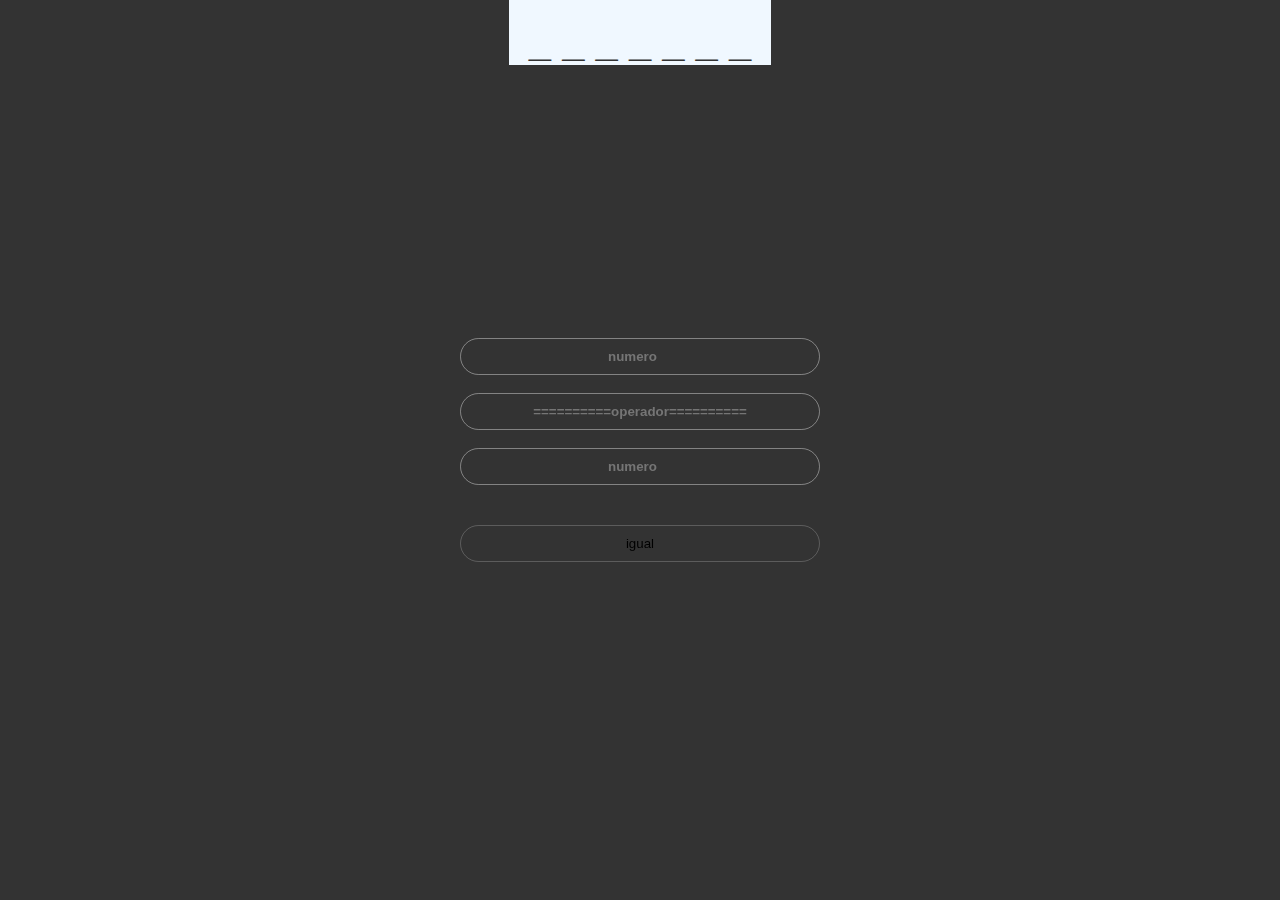
<file: pages/calculadora.html>
<!DOCTYPE html>
<html lang="es">

<head>
    <meta charset="UTF-8">
    <meta http-equiv="X-UA-Compatible" content="IE=edge">
    <meta name="viewport" content="width=device-width, initial-scale=1.0">
    <title>Document</title>
    <link rel="stylesheet" href="../styles/calculadora.css">
</head>

<body>
    <div id="container-numero">
        <form name="lala">
            <input class="numeros" type="number" id="numero1" placeholder="numero">
            <br>
            <input class="operador" type="text" id="operador" placeholder="==========operador==========">
            <br>
            <input class="numeros" type="number" id="numero2" placeholder="numero">
            <br>
            <button class="btn-igual" type="button" id="igual">igual</button>
        </form>
    </div>
    <div class="box">
        <h4 id="rellename">_ _ _ _ _ _ _</h4>
    </div>

    <script src="../js/calculadora.js"></script>
</body>

</html>
</file>
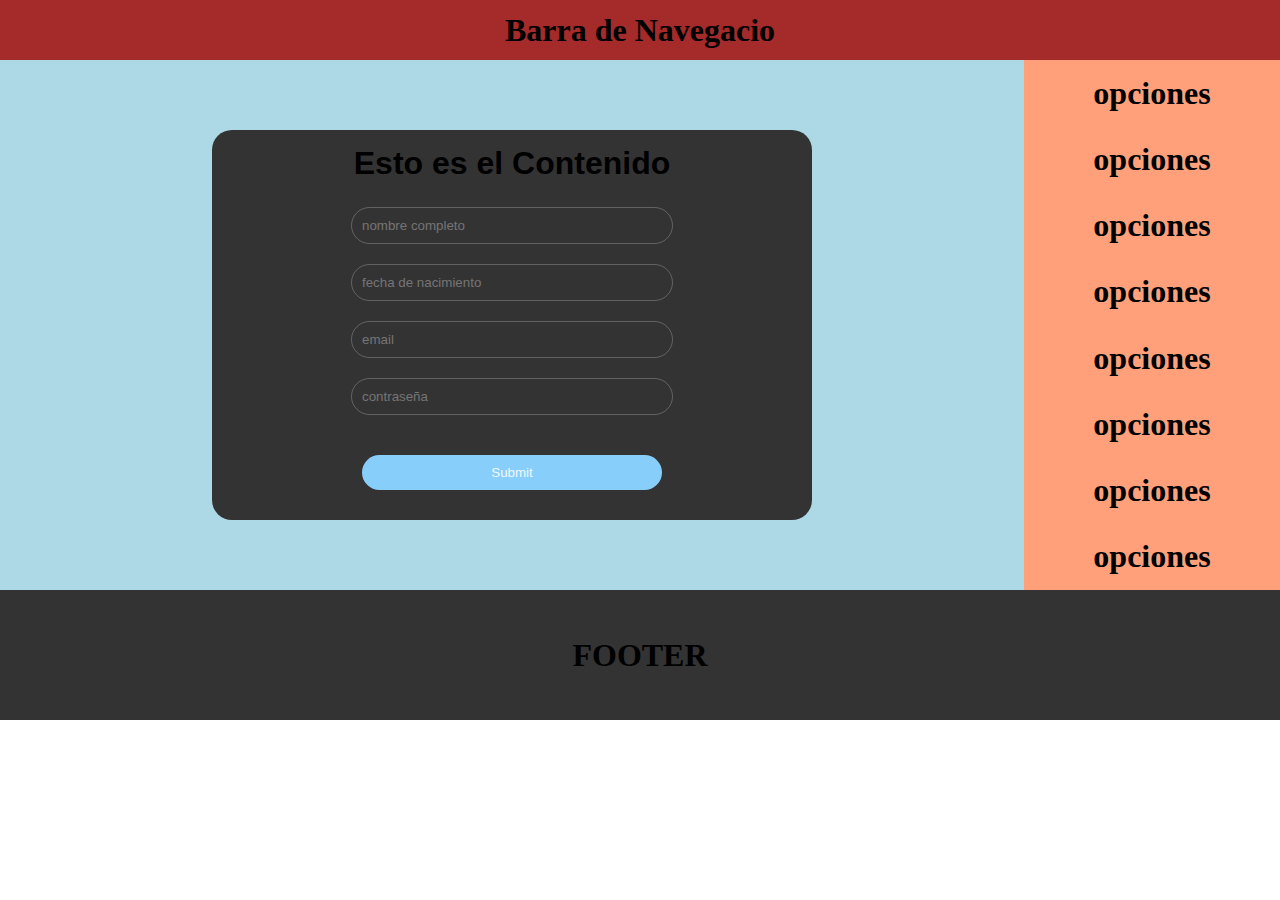
<file: pages/pruevasdejacascript.html>
<!DOCTYPE html>
<html lang="en">
<head>
    <meta charset="UTF-8">
    <meta http-equiv="X-UA-Compatible" content="IE=edge">
    <meta name="viewport" content="width=device-width, initial-scale=1.0">
    <title>Pruevas de JavaScript</title>
    <link rel="stylesheet" href="../styles/pruevasdejavascript.css">
</head>
<body>
    <header class="header">
        <nav><h1>Barra de Navegacio</h1></nav>
    </header>
    <div class="todo">
        <div class="contenido">
            <div>
                <h1>
                    Esto es el Contenido
                </h1>











                <form action="aaa" id="formulario">
                    <input class="pepe" type="text" id="nombre" placeholder="nombre completo"><br>
                    <input class="pepe" type="number" id="fechaNacimiento" placeholder="fecha de nacimiento"><br>
                    <input class="pepe" type="email" id="email" placeholder="email"><br>
                    <input class="pepe" type="password" id="contraseña" placeholder="contraseña"><br>
                    <input type="submit" id="enviar">
                </form>
































            </div>
        </div>
        <aside class="aside">
            <div><h1>opciones</h1></div>
            <div><h1>opciones</h1></div>
            <div><h1>opciones</h1></div>
            <div><h1>opciones</h1></div>
            <div><h1>opciones</h1></div>
            <div><h1>opciones</h1></div>
            <div><h1>opciones</h1></div>
            <div><h1>opciones</h1></div>
        </aside>
        <footer class="footer">
            <div><h1>FOOTER</h1></div>
        </footer>
        <script src="../js/pruevasdejavascript.js"></script>
    </div>
</body>
</html>
</file>
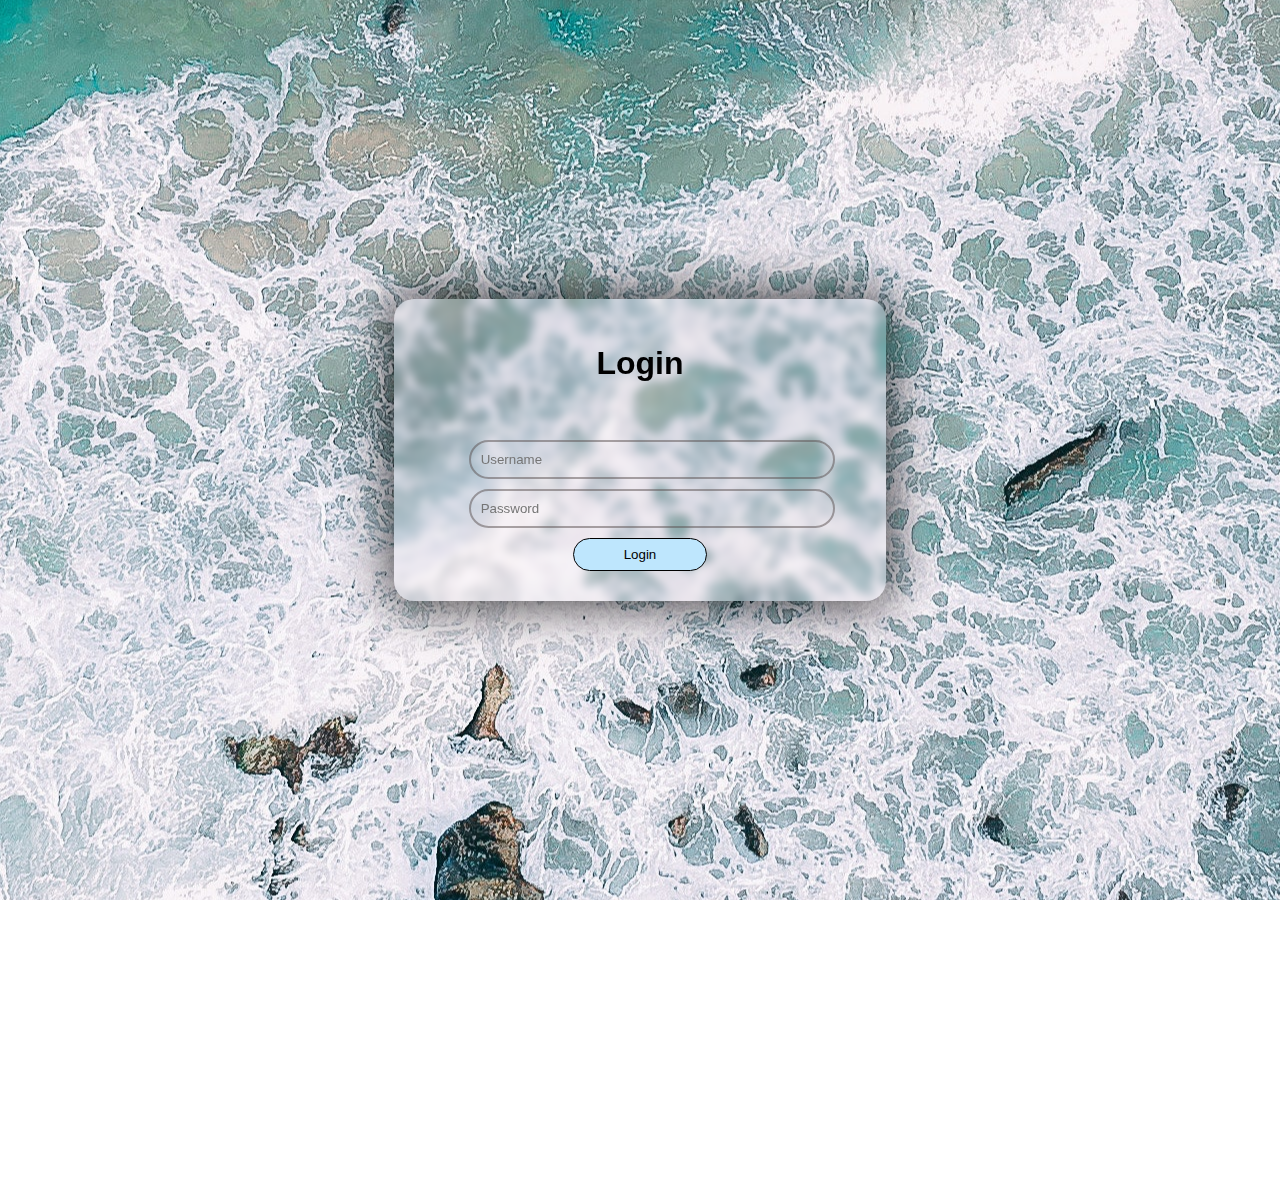
<file: pages/registros.html>
<!DOCTYPE html>
<html lang="es">
<head>
    <meta charset="UTF-8">
    <meta http-equiv="X-UA-Compatible" content="IE=edge">
    <meta name="viewport" content="width=device-width, initial-scale=1.0">
    <link rel="stylesheet" href="../styles/sass-registros/registros.css">
    <title>login</title>
</head>
<body>
    <div class="contenedor">
        <h1>Login</h1>
        <p class="verificado-texto"></p>
        <form id="form">
            <input class="textos" type="text" id="username" placeholder="Username">
            <input class="textos" type="password" id="password" placeholder="Password">
            <button class="btn" id="btn-login" target="_blank" >Login</button>
        </form>
        
    </div>


    <script src="../js/registros.js"></script>
</body>
</html>
</file>
<file: styles/calculadora.css>
*{
    padding: 0;
    margin: 0;
    font-family: sans-serif;   
}
body{
    display: flex;
    justify-content: center;
    background-color: #333;
}
#container-numero{
    background-color: rgba(231, 20, 20, 0);
    height: 400px;
    width: 600px;
    display: flex;
    justify-content: center;
    align-items: center;
    margin: auto;
    position: fixed;
    top: 50%;
    left: 50%;
    transform: translate(-50%, -50% );
}
form{
    width: 60%;
    display: flex;
    flex-wrap: wrap;
    justify-content: center;
}
input{
    width: 100%;
    background-color: transparent;
    border-radius: 25px;
    padding: 10px;
    border: 1px solid rgba(255, 255, 255, 0.395);
    color: white;
    font-weight: 900;
    text-align: center;
}
.btn-igual{
    width: 100%;
    background-color: transparent;
    border-radius: 25px;
    padding: 10px;
    border: 1px solid rgba(255, 255, 255, 0.202);
    margin-top: 40px;
    transition: all 600ms;
}
.btn-igual:hover{
    background-color: lightblue;
}
#rellename{
    padding: 20px 20px 0px 20px ;
    font-size: 40px;
    background-color: aliceblue;
    color: #333;
}
.box{
    align-items: center;
    width: 100%;
    height: auto;
    display: flex;
    justify-content: center;
}
</file>
<file: styles/pruevasdejavascript.css>
*{
    padding: 0;
    margin: 0;
}
.header{
    width: 100%;
    height: 60px;
    background-color: brown;
    display: flex;
    justify-content: center;
    align-items: center;
}
.todo{
    display: flex;
    flex-wrap: wrap;
    height: 800px;
}
.contenido{
    display: flex;
    justify-content: center;
    align-items: center ;
    width: 80%;
    background-color: lightblue;
}
.contenido div{
    display: flex;
    width: 600px;
    height: auto;
    flex-wrap: wrap;
    justify-content: center;
    background-color: #333;
    border-radius: 20px;
}
.contenido div h1{
    font-family:sans-serif;
    padding: 5px;
    margin: 10px;
}
.contenido div form{
    width: 80%;
    justify-content: center;
    display: flex;
    flex-wrap: wrap;
}
.pepe{
    width: 300px;
    padding: 0;
    margin: 0;
    display: flex;
    flex-wrap: wrap;
    justify-content: center;
    border-radius: 25PX;
    background-color: #00000000;
    border: 1px solid #ffffff3b;
    color: aliceblue;
    padding: 10px;
    margin: 10px 0px ;
}
#enviar{
    width: 300px;
    padding: 0;
    margin: 0;
    display: flex;
    flex-wrap: wrap;
    justify-content: center;
    border-radius: 25PX;
    background-color: lightskyblue;
    border: none;
    margin: 30px 0px;
    color: aliceblue;
    padding: 10px;
}
.aside{
    display: flex;
    flex-wrap:wrap ;
    justify-content: center;
    align-items: center;
    width: 20%;
    background-color: lightsalmon;
}
.aside div{
    display: flex;
    justify-content: center;
    width: 100%;
}
.footer{
    display: flex;
    justify-content: center;
    align-items: center;
    width: 100%;
    height: 130px;
    background-color: #333;
}
</file>
<file: styles/sass-registros/registros.css>
body {
  background-image: url(../../assets/pexels-pok-rie-2049422.jpg);
  background-attachment: fixed;
  background-position: center;
  overflow: hidden;
  display: flex;
  justify-content: center;
  align-items: center;
  margin: auto;
  text-align: center;
}
body .contenedor {
  text-align: center;
  display: flex;
  flex-direction: column;
  align-items: center;
  font-family: "Gill Sans", "Gill Sans MT", Calibri, "Trebuchet MS", sans-serif;
  background-color: transparent;
  border: 1px solid transparent;
  margin: 50vh auto;
  transform: translateY(-50%);
  display: flex;
  flex-wrap: wrap;
  justify-content: center;
  align-items: center;
  position: relative;
  z-index: 1;
  height: 300px;
  border-radius: 20px;
  box-shadow: 0px 0px 50px 6px rgba(0, 0, 0, 0.71);
  overflow: hidden;
  backdrop-filter: blur(5px);
  -webkit-backdrop-filter: blur(1px);
}
body .contenedor h1 {
  color: black;
}
body .contenedor form {
  width: 70%;
}
body .contenedor form .textos {
  background-color: transparent;
  border: 2px solid rgba(90, 80, 80, 0.5019607843);
  outline: none;
  box-shadow: none;
  color: rgba(37, 32, 32, 0.6941176471);
  box-sizing: content-box;
  font-family: "Gill Sans", "Gill Sans MT", Calibri, "Trebuchet MS", sans-serif;
  width: 100%;
  padding: 10px;
  border-radius: 20px;
  margin: 5px 0px;
}
body .contenedor form .btn {
  padding: 10px;
  border-radius: 20px;
  margin: 5px 0px;
  padding: 8px 50px;
  background-color: #bee6fd;
  border: 0.5px solid #000;
  cursor: pointer;
}/*# sourceMappingURL=registros.css.map */
</file>
